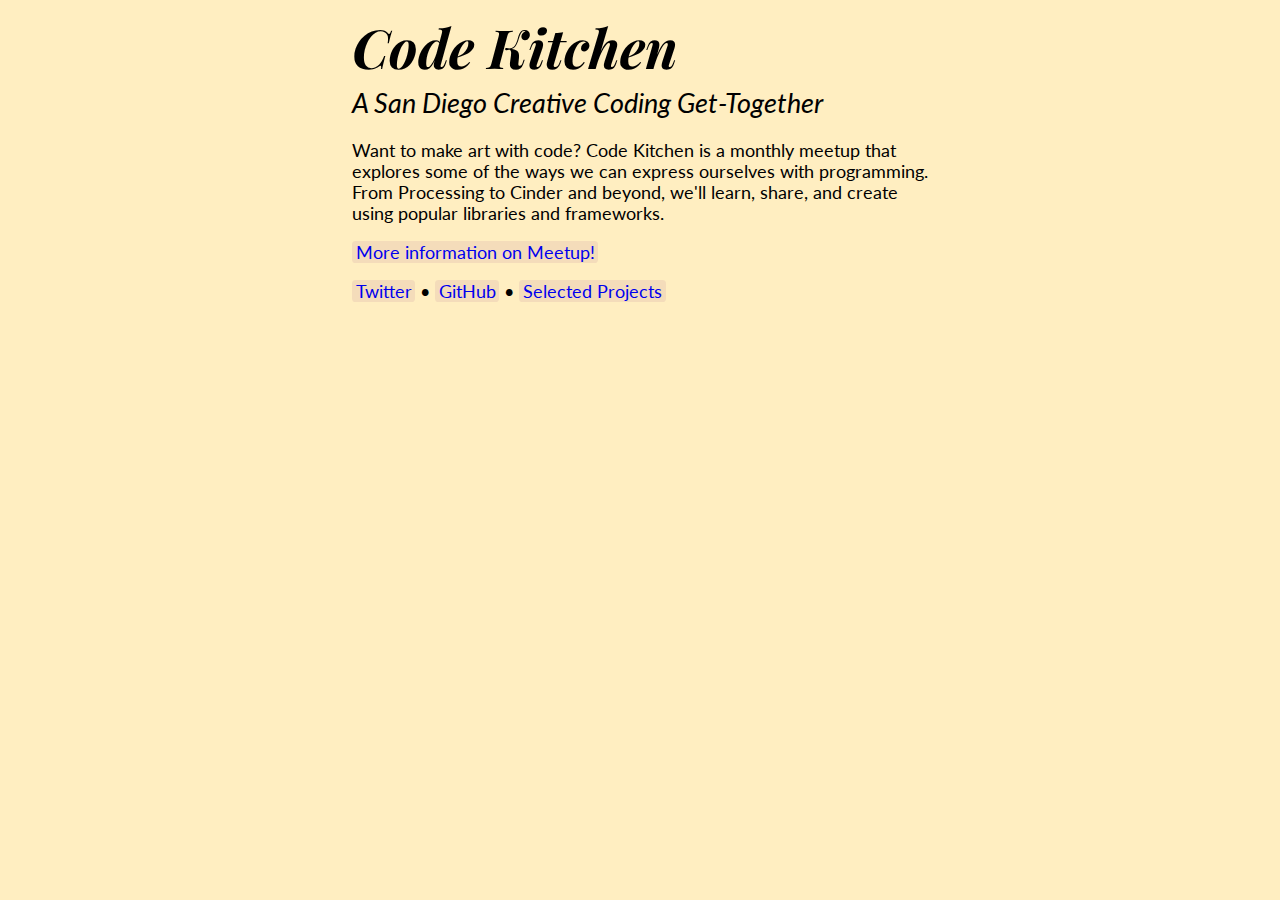
<file: index.html>
<!DOCTYPE html>
<html>
<head>
  <meta charset="utf-8">
  <title>Code Kitchen - San Diego Creative Coding</title>
  <meta name="description" content="">
  <meta name="viewport" content="width=device-width, initial-scale=1">
  <link href='https://fonts.googleapis.com/css?family=Lato:300,300italic|Playfair+Display:900italic' rel='stylesheet' type='text/css'>
  <style>
	  * { box-sizing: border-box; }
	  body { font-family: "Lato"; font-size: 18px; line-height: 21px; color: black; background-color: #ffeec1; margin: 0;}
	  h1 { font-family: "Playfair Display"; font-style: italic; font-weight: bold; font-size: 3em; line-height: 1.1em; margin: 0.2em 0;}
	  h2 { font-style: italic; font-weight: normal; font-size: 1.5em; line-height: 1.1em; margin-top: 0;}
	  #main { width: 90%; max-width: 32em; margin: 1em auto; }
	  a { text-decoration: none; background-color: rgba(112,0,112,0.075); border-radius: 0.2em; padding: 0 0.2em; }
	  /* ART SHOW BANNER */
	  div#banner { padding: 1em; margin-bottom: 1em; background-color: #9821bf; color: white;
	    background: -moz-linear-gradient(-45deg, #ff3232 0%, #fcfc2f 17%, #30ff30 33%, #30f8ff 50%, #3037ff 67%, #f830ff 83%, #ff3030 100%); /* FF3.6-15 */
	    background: -webkit-linear-gradient(-45deg, #ff3232 0%,#fcfc2f 17%,#30ff30 33%,#30f8ff 50%,#3037ff 67%,#f830ff 83%,#ff3030 100%); /* Chrome10-25,Safari5.1-6 */
	    background: linear-gradient(135deg, #ff3232 0%,#fcfc2f 17%,#30ff30 33%,#30f8ff 50%,#3037ff 67%,#f830ff 83%,#ff3030 100%); /* W3C, IE10+, FF16+, Chrome26+, Opera12+, Safari7+ */
	    filter: progid:DXImageTransform.Microsoft.gradient( startColorstr='#ff3232', endColorstr='#ff3030',GradientType=1 ); /* IE6-9 fallback on horizontal gradient */
	  }
	  #banner a { color: white; background-color: rgba(0,0,0,0.25); line-height: 1.25em; text-shadow: 0 -1px 0 #000; display: block; text-align: center; padding: 0.125em 0 0.225em; }
	  span.unbreakable { white-space: nowrap; }
  </style>
</head>
<body>
  <div id="banner">
    <a href="https://www.eventbrite.com/e/code-kitchen-art-show-synesthesia-tickets-37551572765">We're having an art show—<em>SYNESTHESIA</em>—at MJD <span id="countdown">in a few days</span>! <span class="unbreakable">Get your tickets here...</span></a>
    <script>
    var eventMonth = 9-1; // subtract 1 because js months start at 0
    var eventDay = 23;
    
    var parent = document.querySelector("body");
    var banner = document.querySelector("#banner");
    var countdowntext = document.querySelector("#countdown");
    var today = new Date();
    if (today.getMonth() > eventMonth || today.getDate() > eventDay) {
        parent.removeChild(banner);
    } else {
        var blurb = eventDay - today.getDate();
        countdowntext.innerHTML = (blurb > 1) ? "in "+blurb+" days" : ((blurb > 0) ? "in 1 day" : "tonight"); 
    }
    </script>
  </div>
  <div id="main">
	  <h1>Code Kitchen</h1>
	  <h2>A San Diego Creative Coding Get-Together</h2>
	  <p>Want to make art with code? Code Kitchen is a monthly meetup that explores 
	     some of the ways we can express ourselves with programming. From Processing 
	     to Cinder and beyond, we'll learn, share, and create using popular libraries 
	     and frameworks.</p>
	  <p><a href="http://www.meetup.com/San-Diego-Code-Kitchen/">More information on Meetup!</a></p>
	  <nav>
		  <a href="https://twitter.com/code_kitchen_sd" title="Twitter: @code_kitchen_sd" id="twitter">Twitter</a> • 
		  <a href="https://github.com/codekitchensd/" title="GitHub: codekitchensd" id="github">GitHub</a> • 
		  <a href="our-work/" title="Selected Projects">Selected Projects</a>
	  </nav>
	  <h2>
  </div>
</body>
</html>
</file>
